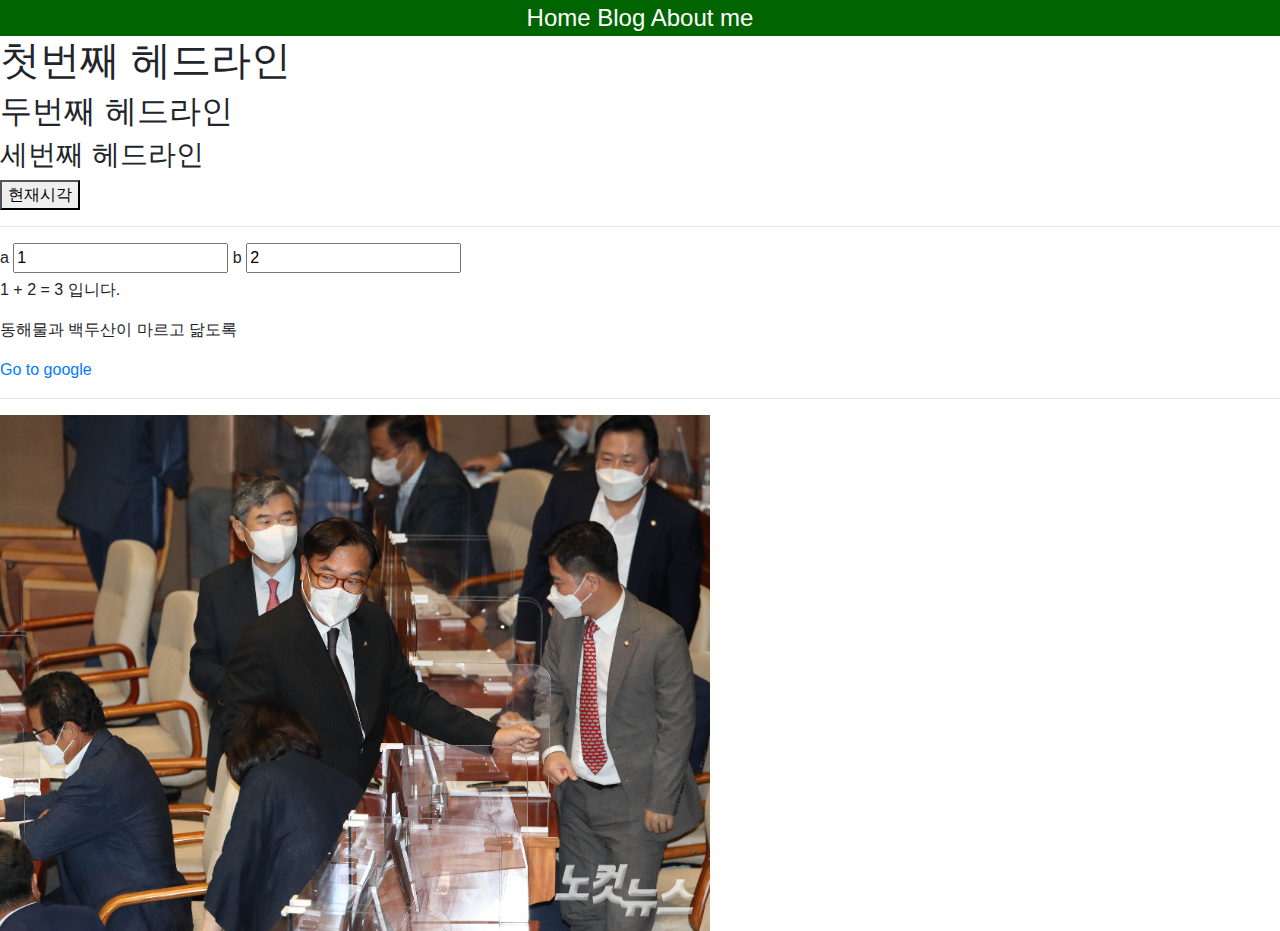
<file: index.html>
<!DOCTYPE html>
<html lang="en">
<head>
    <meta charset="UTF-8">
    <meta http-equiv="X-UA-Compatible" content="IE=edge">
    <meta name="viewport" content="width=device-width, initial-scale=1.0">
    <title>나의 웹사이트</title>


    <link rel="stylesheet" href="./practice.css">
    <script type="text/javascript" src="./add_two_numbers.js"></script>
    <script type="text/javascript" src="./what_time_is_it.js"></script>

    <!-- <link rel="stylesheet" href="https://cdn.jsdelivr.net/npm/bootstrap@4.6.0/dist/css/bootstrap.min.css" integrity="sha384-B0vP5xmATw1+K9KRQjQERJvTumQW0nPEzvF6L/Z6nronJ3oUOFUFpCjEUQouq2+l" crossorigin="anonymous"> -->
    <link rel="stylesheet" href="./bootstrap4/css/bootstrap.min.css" type="text/css">


</head>
<body>
    <nav>
        <a href="./index.html">Home</a>
        <a href="./blog_list.html">Blog</a>
        <a href="./about_me.html">About me</a>
    </nav>

    <h1>첫번째 헤드라인</h1>
    <h2>두번째 헤드라인</h2>
    <h3>세번째 헤드라인</h3>

    <button onclick="whatTimeIsIt();" >현재시각</button>
    <hr>



    <label for="inputA">a</label>
    <input type="text" id="inputA" value="1" onkeyup="doSomthing();">

    <label for="inputB">b</label>
    <input type="text" id="inputB" value="2" onkeyup="doSomthing();">

    <p>
        <span id="valueA">1</span> + <span id="valueB">2</span>  = <span id="valueC">3</span> 입니다.
    </p>


    <p>동해물과 백두산이 마르고 닮도록</p>
    <a href="https://google.com">Go to google</a>

    <hr />

    <img src="./images/korea.jpg" alt="">




    <script src="https://code.jquery.com/jquery-3.5.1.slim.min.js" integrity="sha384-DfXdz2htPH0lsSSs5nCTpuj/zy4C+OGpamoFVy38MVBnE+IbbVYUew+OrCXaRkfj" crossorigin="anonymous"></script>
    <script src="https://cdn.jsdelivr.net/npm/bootstrap@4.6.0/dist/js/bootstrap.bundle.min.js" integrity="sha384-Piv4xVNRyMGpqkS2by6br4gNJ7DXjqk09RmUpJ8jgGtD7zP9yug3goQfGII0yAns" crossorigin="anonymous"></script>
</body>
</html>
</file>
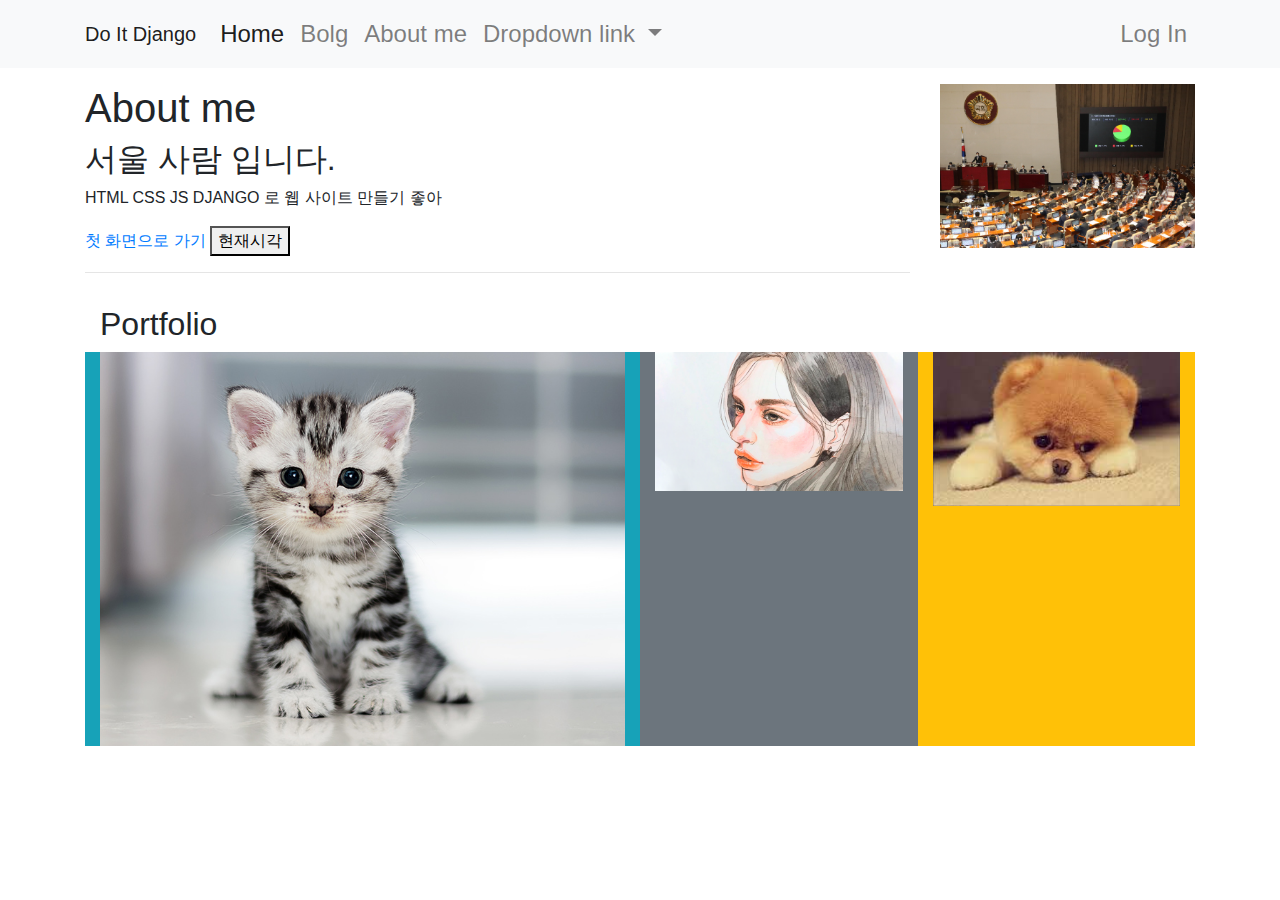
<file: about_me.html>
<!DOCTYPE html>
<html lang="en">
<head>
    <meta charset="UTF-8">
    <meta http-equiv="X-UA-Compatible" content="IE=edge">
    <meta name="viewport" content="width=device-width, initial-scale=1.0">
    <title>나의 웹사이트</title>
    <link rel="stylesheet" href="./practice.css">
    
    <script type="text/javascript" src="./what_time_is_it.js"></script>
    <link rel="stylesheet" href="./bootstrap4/css/bootstrap.min.css" type="text/css">

</head>
<body>
    <nav class="navbar navbar-expand-lg navbar-light bg-light ">
        <div class="container" >
            <a class="navbar-brand" href="./index.html">Do It Django</a>
            <button class="navbar-toggler" type="button" data-toggle="collapse" data-target="#navbarNavDropdown" aria-controls="navbarNavDropdown" aria-expanded="false" aria-label="Toggle navigation">
            <span class="navbar-toggler-icon"></span>
            </button>
            <div class="collapse navbar-collapse" id="navbarNavDropdown">
            <ul class="navbar-nav">
                <li class="nav-item active">
                <a class="nav-link" href="./index.html">Home <span class="sr-only">(current)</span></a>
                </li>
                <li class="nav-item">
                <a class="nav-link" href="./blog_list.html">Bolg</a>
                </li>
                <li class="nav-item">
                <a class="nav-link" href="./about_me.html">About me</a>
                </li>
                <li class="nav-item dropdown">
                <a class="nav-link dropdown-toggle" href="#" id="navbarDropdownMenuLink" role="button" data-toggle="dropdown" aria-haspopup="true" aria-expanded="false">
                    Dropdown link
                </a>
                <div class="dropdown-menu" aria-labelledby="navbarDropdownMenuLink">
                    <a class="dropdown-item" href="#">Action</a>
                    <a class="dropdown-item" href="#">Another action</a>
                    <a class="dropdown-item" href="#">Something else here</a>
                </div>
                </li>
            </ul>
            <ul class="navbar-nav ml-auto">
                <li class="nav-item">
                    <a class="nav-link" href="#">Log In</a>
                </li>
            </ul>
        </div>
    </nav>



    <div class="container">
        <div class="row my-3">
            <div class="col-9">
                <h1>About me</h1>
                <h2>서울 사람 입니다.</h2>
                
                <p>HTML CSS JS DJANGO 로 웹 사이트 만들기 좋아</p>
                <a href="./index.html">첫 화면으로 가기</a>
    
                <button onclick="whatTimeIsIt();" >현재시각</button>
                <hr>
    
            </div>
            <div class="col-3">
                <!--img src="./images/seoul.jpg" alt="" width="400px" -->
                <img src="./images/seoul.jpg" alt="" class="img-fluid">
            </div>
        </div>

        <div class="container">
            <div class="row">
                <div class="col-12">
                    <h2>Portfolio</h2>
                </div>
                <div class="col-sm col-lg-6 bg-info">
                    <img src="./images/a.jpg" alt="" class="img-fluid">

                </div>
                <div class="col-sm col-lg-3 bg-secondary">
                    <img src="./images/b.png" alt="" class="img-fluid">
                </div>
                <div class="col-sm col-lg-3 bg-warning">
                    <img src="./images/c.jpg" alt="" class="img-fluid">
                </div>
                </div>
            </div>
        </div>


    </div>






    <script src="https://code.jquery.com/jquery-3.5.1.slim.min.js" integrity="sha384-DfXdz2htPH0lsSSs5nCTpuj/zy4C+OGpamoFVy38MVBnE+IbbVYUew+OrCXaRkfj" crossorigin="anonymous"></script>
    <script src="https://cdn.jsdelivr.net/npm/bootstrap@4.6.0/dist/js/bootstrap.bundle.min.js" integrity="sha384-Piv4xVNRyMGpqkS2by6br4gNJ7DXjqk09RmUpJ8jgGtD7zP9yug3goQfGII0yAns" crossorigin="anonymous"></script>
    
</body>
</html>
</file>
<file: practice.css>
nav {background-color: darkgreen; font-size: 150%; text-align: center;}
nav a {color: white;}
</file>
